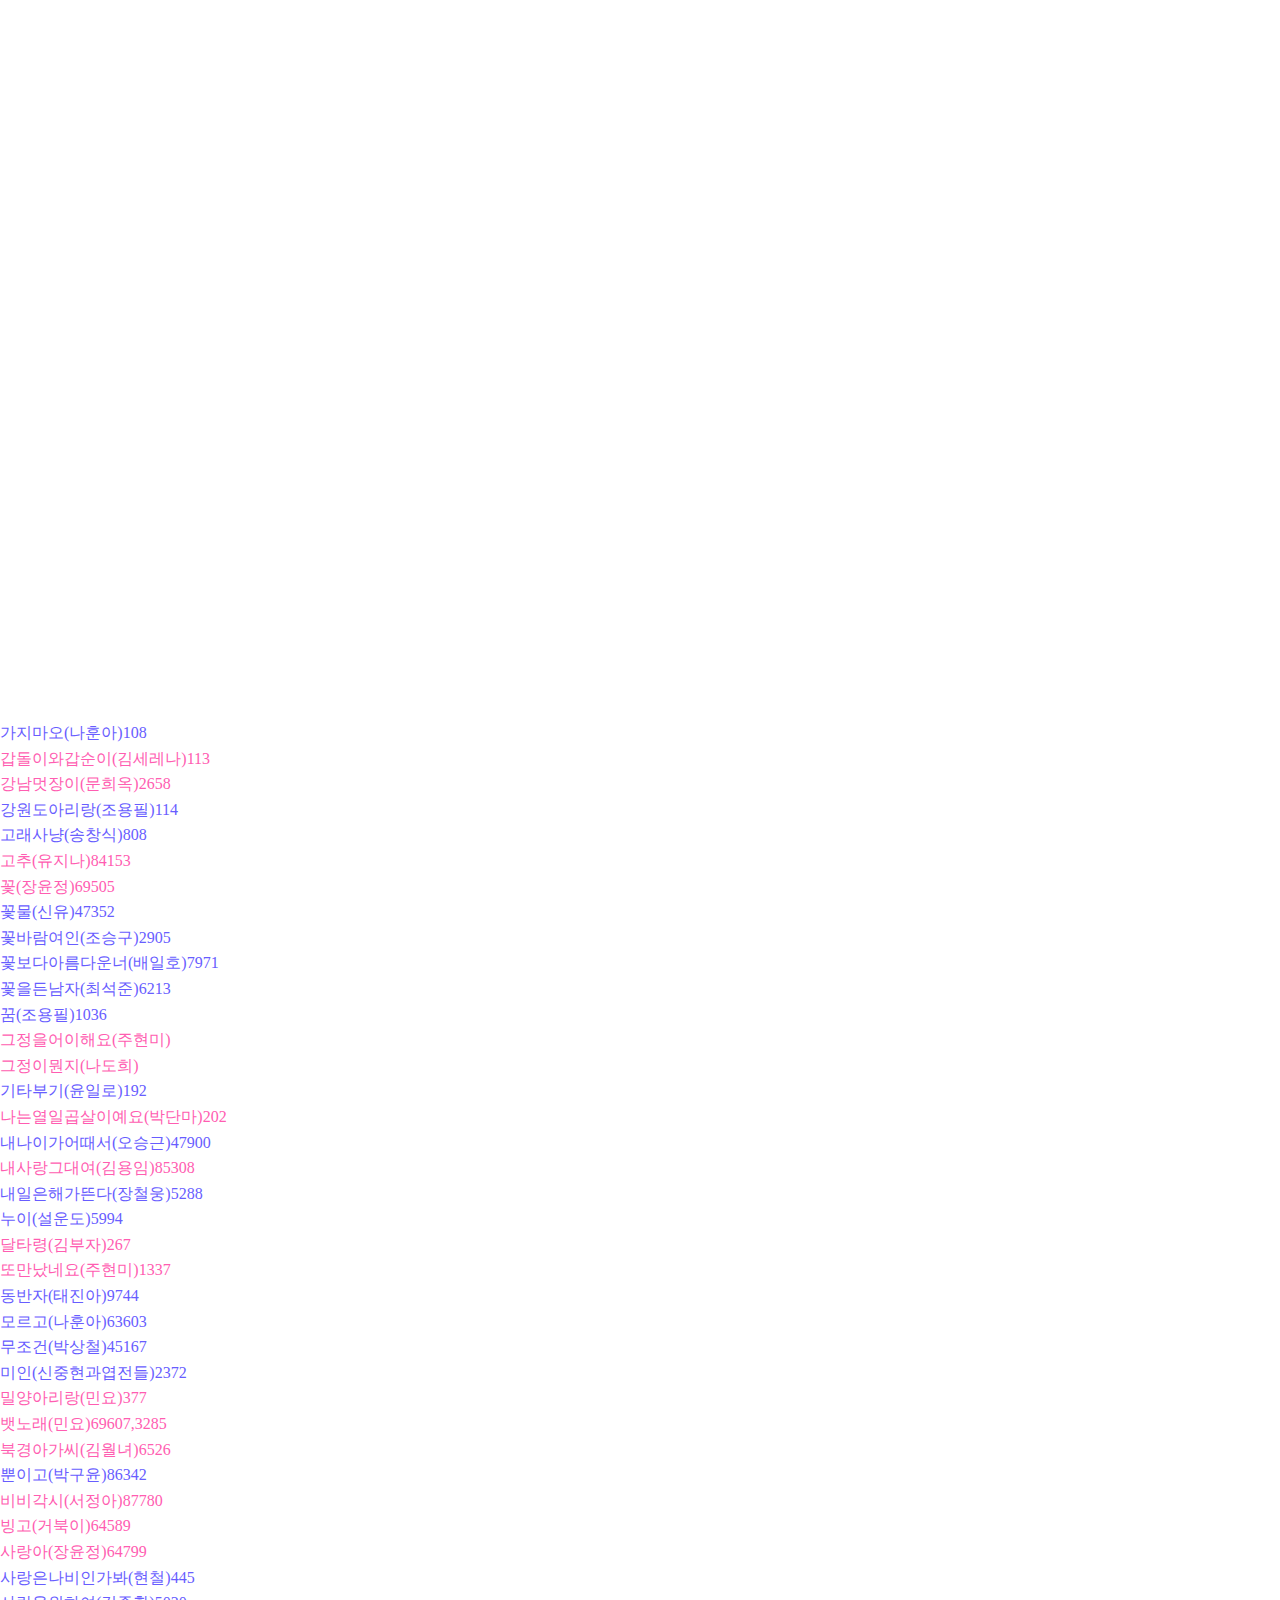
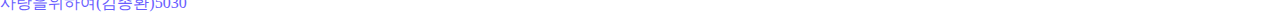
<file: karaoke.htm>
<!doctype html>
<html>
<head>
  <meta http-equiv="content-type" content="text/html; charset=utf-8">
  <meta name="viewport" content="width=device-width, initial-scale=1.0, maximum-scale=2.0, minimum-scale=0.5, user-scalable=yes"/>
  <title>Karaoke</title>
  <link rel="stylesheet" href="/css/style.css">
  <link rel="shortcut icon" href="/favicon.ico">
<style>
li{cursor: pointer; display:block; text-overflow:ellipsis; overflow:hidden; white-space:nowrap;}
</style>
</head>
<body>
<div id="youtube_frame" class="video-inner" style="background-image: url(https://yt3.ggpht.com/EZYx7ny8t4DDle0CGX3xWdEjY8TI0tkkk-dHPjWSh96OeZu4S6ohMiOz0PQ2dZ-PKULkYupFug=s176-c-k-c0x00ffffff-no-rj); background-size: contain; background-position: center; background-repeat:no-repeat;">
  <iframe id="youtube_song" frameborder="0" allowfullscreen="1" title="YouTube video player" src="https://www.youtube.com/embed/bkQg9gaV98Q?list=PLUzRe8uA6Jof5VqHTAzYYkdtm8SvRK_yA" allow="autoplay; fullscreen"></iframe>
</div>
<div id="song_list" style="overflow: auto;">
  <li onclick="SelectSong('https://youtu.be/X1NhVMWYUiw')">가지마오(나훈아)108</li>
  <li class="female" onclick="SelectSong('https://youtu.be/Dt257AVO6t0')">갑돌이와갑순이(김세레나)113</li>
  <li class="female" onclick="SelectSong('https://youtu.be/YhHMIaVxbVE')">강남멋장이(문희옥)2658</li>
  <li onclick="SelectSong('https://youtu.be/YOHWz6lN8nA')">강원도아리랑(조용필)114</li>
  <li onclick="SelectSong('https://youtu.be/-8VgbhNKLMo')">고래사냥(송창식)808</li>
  <li class="female" onclick="SelectSong('https://youtu.be/8EKLINTamLg')">고추(유지나)84153</li>
  <li class="female" onclick="SelectSong('https://youtu.be/COpyu2Wy8JI')">꽃(장윤정)69505</li>
  <li onclick="SelectSong('https://youtu.be/zJ7d7KiLUA4')">꽃물(신유)47352</li>
  <li onclick="SelectSong('https://youtu.be/OF4MVZEepfA')">꽃바람여인(조승구)2905</li>
  <li onclick="SelectSong('https://youtu.be/u41Yus05zvI')">꽃보다아름다운너(배일호)7971</li>
  <li onclick="SelectSong('https://youtu.be/ESnrb--1yFQ')">꽃을든남자(최석준)6213</li>
  <li onclick="SelectSong('https://youtu.be/VYwjXa91xr4')">꿈(조용필)1036</li>
  <li class="female" onclick="SelectSong('https://youtu.be/D8D0y1v4sic')">그정을어이해요(주현미)</li>
  <li class="female" onclick="SelectSong('https://youtu.be/vtsUmpjybAk')">그정이뭔지(나도희)</li>
  <li onclick="SelectSong('https://youtu.be/7xFAYs0Ee8Y')">기타부기(윤일로)192</li>
  <li class="female" onclick="SelectSong('https://youtu.be/3XQLGwEBNbc')">나는열일곱살이예요(박단마)202</li>
  <li onclick="SelectSong('https://youtu.be/bRtH_sFasE8')">내나이가어때서(오승근)47900</li>
  <li class="female" onclick="SelectSong('https://youtu.be/oN2OsJBz8Fo')">내사랑그대여(김용임)85308</li>
  <li onclick="SelectSong('https://youtu.be/8J5Nzr3zpQw')">내일은해가뜬다(장철웅)5288</li>
  <li onclick="SelectSong('https://youtu.be/MphnrJVfh6k')">누이(설운도)5994</li>
  <li class="female" onclick="SelectSong('https://youtu.be/_OFyyyYc9pw')">달타령(김부자)267</li>
  <li class="female" onclick="SelectSong('https://youtu.be/In3EKPVlh5M')">또만났네요(주현미)1337</li>
  <li onclick="SelectSong('https://youtu.be/U-WmX0b_efo')">동반자(태진아)9744</li>
  <li onclick="SelectSong('https://youtu.be/Nsu40QdCVoY')">모르고(나훈아)63603</li>
  <li onclick="SelectSong('https://youtu.be/P_tWDc2gj6U')">무조건(박상철)45167</li>
  <li onclick="SelectSong('https://youtu.be/E-U4hu3EjEs')">미인(신중현과엽전들)2372</li>
  <li class="female" onclick="SelectSong('https://youtu.be/QWJwm1_R_e0')">밀양아리랑(민요)377</li>
  <li class="female" onclick="SelectSong('https://youtu.be/UzqWcQStLhc')">뱃노래(민요)69607,3285</li>
  <li class="female" onclick="SelectSong('https://youtu.be/DoH5dQ14x6c')">북경아가씨(김월녀)6526</li>
  <li onclick="SelectSong('https://youtu.be/bNLc9bIC6wo')">뿐이고(박구윤)86342</li>
  <li class="female" onclick="SelectSong('https://youtu.be/ZLPLHb6W8Qo')">비비각시(서정아)87780</li>
  <li class="female" onclick="SelectSong('https://youtu.be/Sa0KAQTdol8')">빙고(거북이)64589</li>
  <li class="female" onclick="SelectSong('https://youtu.be/W_Fk_VAEjxo')">사랑아(장윤정)64799</li>
  <li onclick="SelectSong('https://youtu.be/G3l6ff1z4bY')">사랑은나비인가봐(현철)445</li>
  <li onclick="SelectSong('https://youtu.be/5q3IZkn_Nxo')">사랑을위하여(김종환)5030</li>
  <li onclick="SelectSong('https://youtu.be/Nk7ev6hs1Yc')">사랑의재개발(유산슬)21287</li>
  <li onclick="SelectSong('https://youtu.be/WZWS2YnNY34')">샤방샤방(박현빈)46249</li>
  <li class="female" onclick="SelectSong('https://youtu.be/QtRQTyd7sWg')">새타령(민요)482</li>
  <li class="female" onclick="SelectSong('https://youtu.be/HehyDy3iC7A')">서울대전대구부산(김혜연)3443</li>
  <li onclick="SelectSong('https://youtu.be/j_5AiS5QrjI')">선녀와나뭇꾼(김창남)3734</li>
  <li onclick="SelectSong('https://youtu.be/URYJSPSIgMo')">선창(고운봉)80077,496</li>
  <li class="female" onclick="SelectSong('https://youtu.be/ITZLkocXWWQ')">섬마을선생님(이미자)497</li>
  <li class="female" onclick="SelectSong('https://youtu.be/WPEF9ckqgLQ')">신사동그사람(주현미)1471</li>
  <li class="female" onclick="SelectSong('https://youtu.be/IgM7Iyfdif4')">아!대한민국(정수라)523</li>
  <li onclick="SelectSong('https://youtu.be/e53spALEQv0')">아!대한민국(남자키)</li>
  <li class="female" onclick="SelectSong('https://youtu.be/ao3RVUJgHL4')">아리랑(민요)525</li>
  <li class="female" onclick="SelectSong('https://youtu.be/GhudwQ2NAmc')">아메리카차이나타운(백설희)529</li>
  <li onclick="SelectSong('https://youtu.be/op9eieTW5_g')">애국가4221</li>
  <li class="female" onclick="SelectSong('https://youtu.be/pFlEpvNc-6Q')">얼쑤(윙크)84782</li>
  <li onclick="SelectSong('https://youtu.be/ZK3Ts-MyaDY')">여자여자여자(설운도)1395</li>
  <li class="female" onclick="SelectSong('https://youtu.be/_v37KVkWwOs')">오라버니(금잔디)58800</li>
  <li class="female" onclick="SelectSong('https://youtu.be/mZ7bza3I7RE')">오빠는잘있단다(현숙)7963</li>
  <li onclick="SelectSong('https://youtu.be/85NqZf2_G0c')">왜왜왜(박일준)69629</li>
  <li class="female" onclick="SelectSong('https://youtu.be/7X4MbhxU4-Q')">울릉도트위스트(이시스터즈)617</li>
  <li class="female" onclick="SelectSong('https://youtu.be/p51yxFPMJ4A')">유일한사람(김혜연)80166</li>
  <li onclick="SelectSong('https://youtu.be/JR7f24oj7_k')">일소일소일노일노(신유)59260</li>
  <li onclick="SelectSong('https://youtu.be/B0uPUkZEoX0')">일어나(김광석)3455</li>
  <li onclick="SelectSong('https://youtu.be/LJ0YCBjAGck')">있을때잘해(오승근)7578</li>
  <li onclick="SelectSong('https://youtu.be/brAk__7Mxqg')">찐이야(영탁)21625</li>
  <li onclick="SelectSong('https://youtu.be/b8l88V2s11o')">참좋다(나현재)90572</li>
  <li class="female" onclick="SelectSong('https://youtu.be/AvaUHMKiOrk')">처녀총각(강흥식)709</li>
  <li onclick="SelectSong('https://youtu.be/fLNYvhS02iM')">천년지기(유진표)86521</li>
  <li class="female" onclick="SelectSong('https://youtu.be/fwwh9T_tEO8')">최고최고(춘향이)</li>
  <li onclick="SelectSong('https://youtu.be/0M4Edi9NEo8')">춘향아(박현빈)77360</li>
  <li class="female" onclick="SelectSong('https://youtu.be/BmlveS5iqHI')">한강수타령(경기민요)3141</li>
  <li onclick="SelectSong('https://youtu.be/ZD6ZypIe4zE')">한잔해(박군)98077</li>
  <li onclick="SelectSong('https://youtu.be/TzMJ9yjndc4')">해뜰날(송대관)766</li>
  <li onclick="SelectSong('https://youtu.be/BVtSKIQY6bY')">허공(조용필)776</li>
  <li onclick="SelectSong('https://youtu.be/7Qkh2rk6uIo')">홀로아리랑(서유석)995</li>
  <li class="female" onclick="SelectSong('https://youtu.be/wXVH69Bjm2g')">홀로아리랑(여자키)</li>
  <li class="female" onclick="SelectSong('https://youtu.be/YJTimOq9fac')">홍콩아가씨783</li>
  <li class="female" onclick="SelectSong('https://youtu.be/46PuxJthvjE')">환희(정수라)784</li>
  <li onclick="SelectSong('')">.</li>
  <li onclick="SelectSong('')">.</li>
  <li onclick="SelectSong('')">.</li>
  <li onclick="SelectSong('')">.</li>
  <li class="female" onclick="SelectSong('')">.</li>
  <li class="female" onclick="SelectSong('')">.</li>
  
</div>
</body>
</html>
<script type="text/javascript">
  function SelectSong(a){
    a=a.replace("youtu.be","www.youtube.com/embed");
    document.getElementById('youtube_song').src=a+'?list=PLUzRe8uA6Jof5VqHTAzYYkdtm8SvRK_yA';
    window.scrollTo(0,0);
  }
  function HWview(){
    var YF=document.getElementById("youtube_frame");
    var SL=document.getElementById('song_list');
    var WH_rate=window.innerWidth/window.innerHeight;
    if(WH_rate>1.5){
      //YF.style.width=178/WH_rate+"%";
      YF.style.width="80%";
      YF.style.float="left";
      SL.style.width="20%";
      SL.style.float="left";
      //YF.style.paddingBottom=56.25*1.78/WH_rate+"%";
      YF.style.paddingBottom=56.25*0.8+"%";
    }else{
      YF.style.width="100%";
      YF.style.paddingBottom="56.25%";
      YF.style.float="none";
      SL.style.width="100%";
      SL.style.float="none";
    }
    SL.style.height=window.innerHeight+"px";
  }
  HWview();
  window.addEventListener("resize",HWview);
</script>
</file>
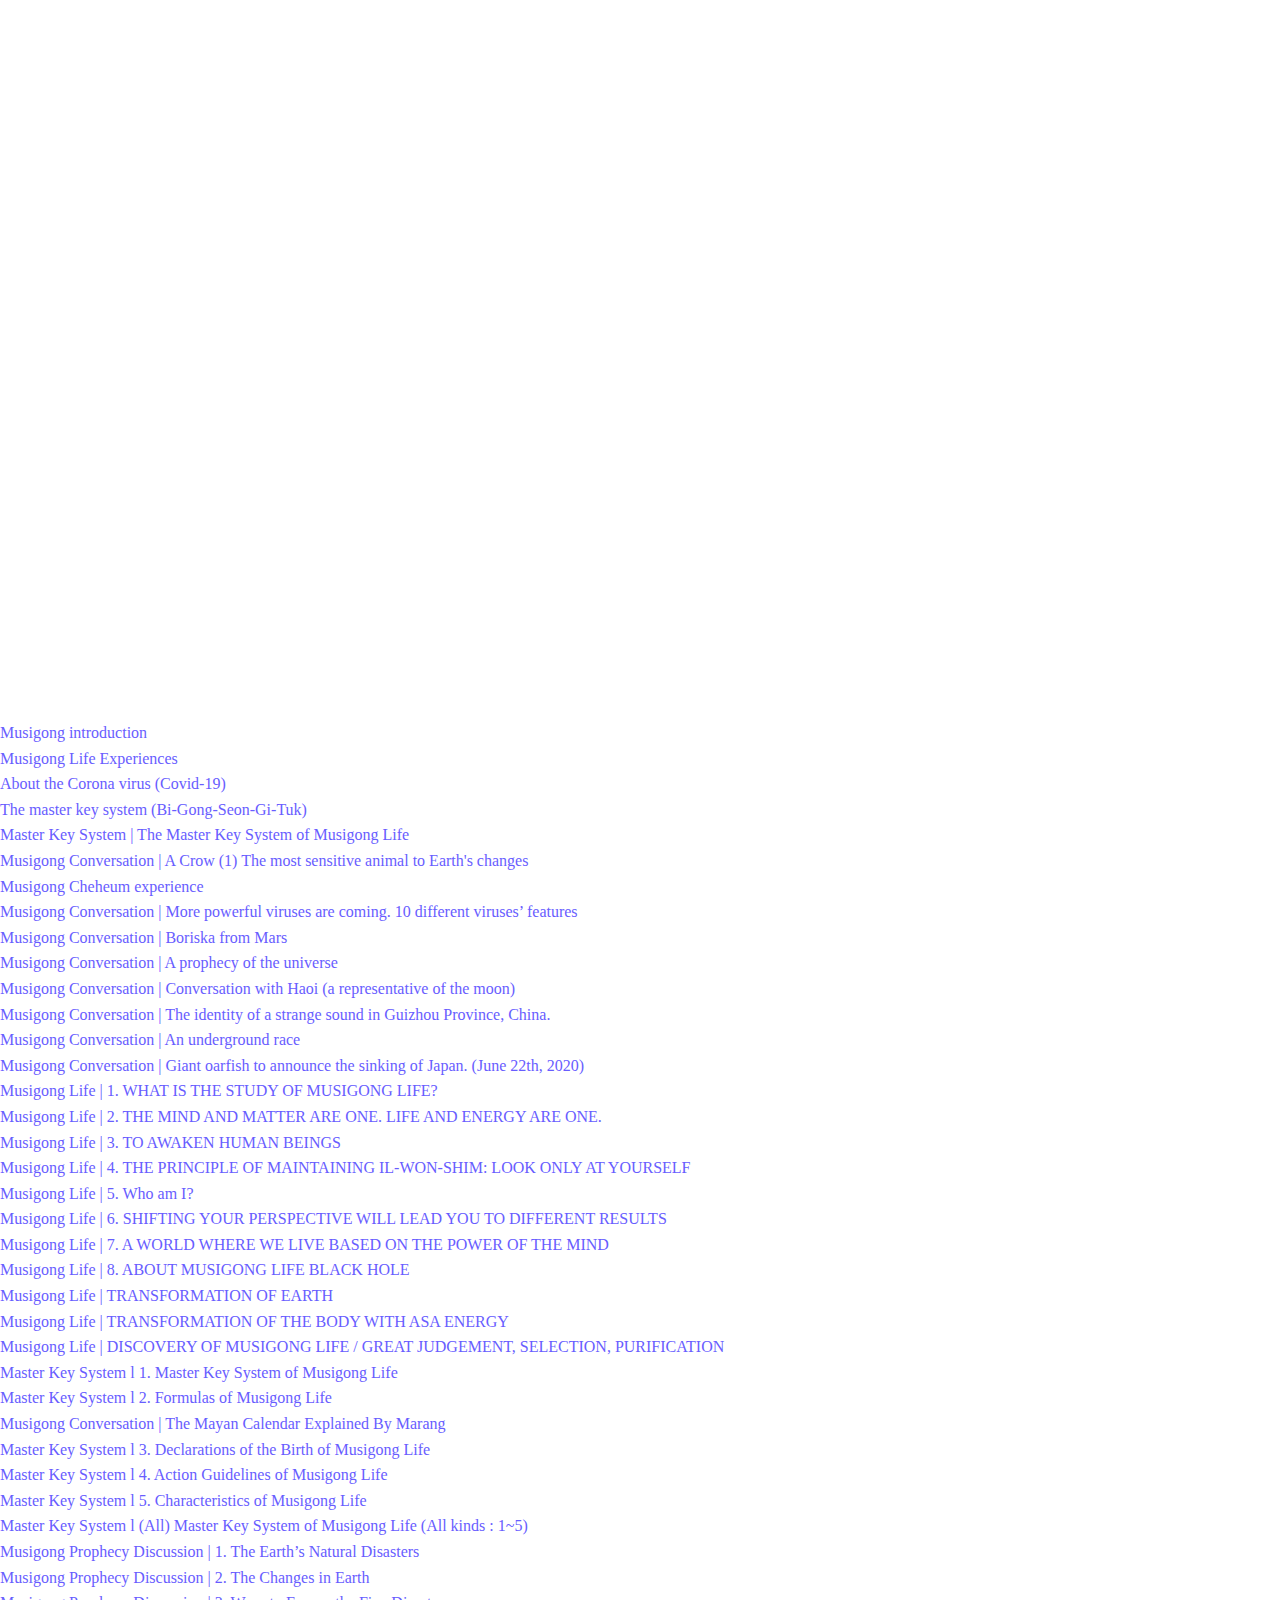
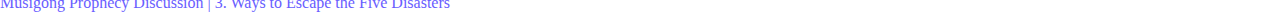
<file: youtube.htm>
<!doctype html>
<html>
<head>
  <meta http-equiv="content-type" content="text/html; charset=utf-8">
  <meta name="viewport" content="width=device-width, initial-scale=1.0, maximum-scale=2.0, minimum-scale=0.5, user-scalable=yes"/>
  <title>Musigong Youtube</title>
  <link rel="stylesheet" href="/css/style.css">
  <link rel="shortcut icon" href="/favicon.ico">
<style>
li{cursor: pointer; display:block; text-overflow:ellipsis; overflow:hidden; white-space:nowrap;}</style>
</head>
<body style="padding:0px">
<div id="youtube_frame" class="video-inner" style="background-image: url(https://yt3.ggpht.com/EZYx7ny8t4DDle0CGX3xWdEjY8TI0tkkk-dHPjWSh96OeZu4S6ohMiOz0PQ2dZ-PKULkYupFug=s176-c-k-c0x00ffffff-no-rj); background-size: contain; background-position: center; background-repeat:no-repeat; ">
  <iframe id="youtube_song" frameborder="0" allowfullscreen="1" title="YouTube video player" src="https://www.youtube.com/embed/Y-gSbpWUXQQ" allow="accelerometer; autoplay; clipboard-write; encrypted-media; gyroscope; picture-in-picture; web-share"></iframe>
</div>
<div id="song_list" style="overflow: auto;">
  <li class="male" onclick="SelectSong('https://youtu.be/Y-gSbpWUXQQ')">Musigong introduction</li>
  <li class="male" onclick="SelectSong('https://youtu.be/WLUM21MOfhI')">Musigong Life Experiences</li>
  <li class="male" onclick="SelectSong('https://youtu.be/HtiBW70eig0')">About the Corona virus (Covid-19)</li>
  <li class="male" onclick="SelectSong('https://youtu.be/7qeuIXyzMhA')">The master key system (Bi-Gong-Seon-Gi-Tuk)</li>
  <li class="male" onclick="SelectSong('https://youtu.be/7FhY4qGWvK0')">Master Key System | The Master Key System of Musigong Life</li>
  <li class="male" onclick="SelectSong('https://youtu.be/TOJhEdN7abM')">Musigong Conversation | A Crow (1) The most sensitive animal to Earth's changes</li>
  <li class="male" onclick="SelectSong('https://youtu.be/8eI0_u5A_Ic')">Musigong Cheheum experience</li>
  <li class="male" onclick="SelectSong('https://youtu.be/1iVfzseCBcM')">Musigong Conversation | More powerful viruses are coming. 10 different viruses’ features</li>
  <li class="male" onclick="SelectSong('https://youtu.be/zivcqOQQVMg')">Musigong Conversation | Boriska from Mars</li>
  <li class="male" onclick="SelectSong('https://youtu.be/l770xKJNWxk')">Musigong Conversation | A prophecy of the universe</li>
  <li class="male" onclick="SelectSong('https://youtu.be/-b-iuV-YW44')">Musigong Conversation | Conversation with Haoi (a representative of the moon)</li>
  <li class="male" onclick="SelectSong('https://youtu.be/vG580jl6Hss')">Musigong Conversation | The identity of a strange sound in Guizhou Province, China.</li>
  <li class="male" onclick="SelectSong('https://youtu.be/4Fp8sEeVem4')">Musigong Conversation | An underground race</li>
  <li class="male" onclick="SelectSong('https://youtu.be/cg9LS8AswyE')">Musigong Conversation | Giant oarfish to announce the sinking of Japan. (June 22th, 2020)</li>
  <li class="male" onclick="SelectSong('https://youtu.be/QMQrN0Vxsik')">Musigong Life | 1. WHAT IS THE STUDY OF MUSIGONG LIFE?</li>
  <li class="male" onclick="SelectSong('https://youtu.be/c8eJb9bv7TA')">Musigong Life | 2. THE MIND AND MATTER ARE ONE. LIFE AND ENERGY ARE ONE.</li>
  <li class="male" onclick="SelectSong('https://youtu.be/Jg0VCmHQN8Y')">Musigong Life | 3. TO AWAKEN HUMAN BEINGS</li>
  <li class="male" onclick="SelectSong('https://youtu.be/M5YI3pSlvjI')">Musigong Life | 4. THE PRINCIPLE OF MAINTAINING IL-WON-SHIM: LOOK ONLY AT YOURSELF</li>
  <li class="male" onclick="SelectSong('https://youtu.be/DpFFfItVotk')">Musigong Life | 5. Who am I?</li>
  <li class="male" onclick="SelectSong('https://youtu.be/FXlZhMBxC9o')">Musigong Life | 6. SHIFTING YOUR PERSPECTIVE WILL LEAD YOU TO DIFFERENT RESULTS</li>
  <li class="male" onclick="SelectSong('https://youtu.be/BVLdheYz-L8')">Musigong Life | 7. A WORLD WHERE WE LIVE BASED ON THE POWER OF THE MIND</li>
  <li class="male" onclick="SelectSong('https://youtu.be/mrdgz7D2418')">Musigong Life | 8. ABOUT MUSIGONG LIFE BLACK HOLE</li>
  <li class="male" onclick="SelectSong('https://youtu.be/gLwMrl_2gsI')">Musigong Life | TRANSFORMATION OF EARTH</li>
  <li class="male" onclick="SelectSong('https://youtu.be/yjjHvpUFDXY')">Musigong Life | TRANSFORMATION OF THE BODY WITH ASA ENERGY</li>
  <li class="male" onclick="SelectSong('https://youtu.be/hjq6vNDca5o')">Musigong Life | DISCOVERY OF MUSIGONG LIFE / GREAT JUDGEMENT, SELECTION, PURIFICATION</li>
  <li class="male" onclick="SelectSong('https://youtu.be/DuaT9vlg2x8')">Master Key System l 1. Master Key System of Musigong Life</li>
  <li class="male" onclick="SelectSong('https://youtu.be/kbWc0alTrxs')">Master Key System l 2. Formulas of Musigong Life</li>
  <li class="male" onclick="SelectSong('https://youtu.be/nNMH_5j6BTk')">Musigong Conversation | The Mayan Calendar Explained By Marang</li>
  <li class="male" onclick="SelectSong('https://youtu.be/iChegpLEams')">Master Key System l 3. Declarations of the Birth of Musigong Life</li>
  <li class="male" onclick="SelectSong('https://youtu.be/7Z9ZQzpc8vc')">Master Key System l 4. Action Guidelines of Musigong Life</li>
  <li class="male" onclick="SelectSong('https://youtu.be/DLrTYmsoU-Y')">Master Key System l 5. Characteristics of Musigong Life</li>
  <li class="male" onclick="SelectSong('https://youtu.be/V79O35_TAqM')">Master Key System l (All) Master Key System of Musigong Life (All kinds : 1~5)</li>
  <li class="male" onclick="SelectSong('https://youtu.be/J_C4m457IeY')">Musigong Prophecy Discussion | 1. The Earth’s Natural Disasters</li>
  <li class="male" onclick="SelectSong('https://youtu.be/qK36GKt_xsg')">Musigong Prophecy Discussion | 2. The Changes in Earth</li>
  <li class="male" onclick="SelectSong('https://youtu.be/vRIJvMDeTy8')">Musigong Prophecy Discussion | 3. Ways to Escape the Five Disasters</li>
  <li class="male" onclick="SelectSong('https://youtu.be/ParuZsQDul0')">Musigong Prophecy Discussion | 4. The virus</li>
  <li class="male" onclick="SelectSong('https://youtu.be/RyJS3TJGE10')">Musigong Conversation | Stopping Holograms and Robots from Attacking Earth</li>
  <li class="male" onclick="SelectSong('https://youtu.be/-G6Gbvwarrs')">Musigong Conversation | The Recent and Frequent Antarctic Earthquakes</li>
  <li class="male" onclick="SelectSong('https://youtu.be/iniN6TccrT0')">Musigong Conversation | Australian Sea Foam</li>
  <li class="female" onclick="SelectSong('https://youtu.be/ypp6Tk62lsY')">A Secret Encounter with a Mercury Alien on the Streets of Inchon (December 13, 2022)</li>
  <li class="female" onclick="SelectSong('https://youtu.be/A1OU-9eVsk8')">The Principles of Time and Space: How Space Controls Time and Why Time is Fake (March 17, 2023)</li>
  <li class="female" onclick="SelectSong('https://youtu.be/E1XzMP3vAB0')">Fearless Communication: The Key to Successful Space Craft Training with Aliens (November 11, 2021)</li>
  <li class="female" onclick="SelectSong('https://youtu.be/kdv96fdo8hE')">Why we Communicate with the Alien who Gives us a Ride on the Space Craft (17 November, 2021)</li>
  <li class="female" onclick="SelectSong('https://youtu.be/yhsoJUJ3iA4')">Body Transformation and Exploration into the Space of MUSIGONG: Conversation with Mei from Ohai Star</li>
  <li class="female" onclick="SelectSong('https://youtu.be/CsKtvKC05uk')">Extraterrestrial Etou Shares Insights on BISHA and MUGEUK in Conversation with MUSIGONG</li>
  <li class="female" onclick="SelectSong('https://youtu.be/97wLQfct2zQ')">The Body change experience of MUSIGONG. The whole body is getting loosened in fine detail</li>
  <li class="female" onclick="SelectSong('https://youtu.be/bzQIE_UU5RQ')">Toa, What are the Mind that Earthian need to Change to go out into Outer Space?</li>
  <li class="female" onclick="SelectSong('https://youtu.be/hI2wQK-Qj7A')">The Space Craft Training for a Member of MUSIGONG, and Conversation with Lorin, a star friend who...</li>
  <li class="female" onclick="SelectSong('https://youtu.be/6YsZT_Sa2Wk')">Exploring the Prophecy of MUSIGONG LIFE: Unveiling the Hidden Treasures of Korea's Dongyi Tribe</li>
  <li class="female" onclick="SelectSong('https://youtu.be/s6mFmLWWiHE')">Limited Perspectives of Humans on Sex in Half-Energy Ethereal Spaces (October 31, 2021)</li>
  <li class="female" onclick="SelectSong('https://youtu.be/kz1w0RG7UhA')">Dalp, Creator of the Moon, Speaks about Its Origins and Purpose (February 10, 2018)</li>
  <li class="female" onclick="SelectSong('https://youtu.be/_PBkf1Jb_HY')">About riding a space craft (Dec. 29, 2021)</li>
  <li class="male" onclick="location.replace('index.htm')">Home</li>
  <li class="female" onclick="SelectSong('')">.</li>
  <li class="female" onclick="SelectSong('')">.</li>
  <li class="female" onclick="SelectSong('')">.</li>
  <li class="female" onclick="SelectSong('')">.</li>
  <li class="female" onclick="SelectSong('')">.</li>
  <li class="male" onclick="SelectSong('')">.</li>
  <li class="male" onclick="SelectSong('')">.</li>
  <li class="male" onclick="SelectSong('')">.</li>
  <li class="male" onclick="SelectSong('')">.</li>
  <li class="male" onclick="SelectSong('')">.</li>
</div>
</body>
</html>
<script type="text/javascript">
  function SelectSong(a){
    a=a.replace("youtu.be","www.youtube.com/embed");
    document.getElementById('youtube_song').src=a;
    window.scrollTo(0,0);
  }
  function HWview(){
    var YF=document.getElementById("youtube_frame");
    var SL=document.getElementById('song_list');
    var WH_rate=window.innerWidth/window.innerHeight;
    if(WH_rate>1.78){
      //YF.style.width=178/WH_rate+"%";
      YF.style.width="70%";
      YF.style.float="left";
      SL.style.width="30%";
      SL.style.float="left";
      YF.style.paddingBottom=56.25*1.78/WH_rate+"%";
      //YF.style.paddingBottom=56.25*0.7+"%";
    }else{
      YF.style.width="100%";
      YF.style.paddingBottom="56.25%";
      YF.style.float="none";
      SL.style.width="100%";
      SL.style.float="none";
    }
    SL.style.height=window.innerHeight+"px";
  }
  HWview();
  window.addEventListener("resize",HWview);
</script>
</file>
<file: css/style.css>
/*! normalize.css v5.0.0 | MIT License | github.com/necolas/normalize.css */
html{font-family:sans-serif;line-height:1.15;-ms-text-size-adjust:100%;-webkit-text-size-adjust:100%}body{margin:0}article,aside,footer,header,nav,section{display:block}h1{font-size:2em;margin:0.67em 0}figcaption,figure,main{display:block}figure{margin:1em 40px}hr{box-sizing:content-box;height:0;overflow:visible}pre{font-family:monospace, monospace;font-size:1em}a{background-color:transparent;-webkit-text-decoration-skip:objects}a:active,a:hover{outline-width:0}abbr[title]{border-bottom:none;text-decoration:underline;text-decoration:underline dotted}b,strong{font-weight:inherit}b,strong{font-weight:bolder}code,kbd,samp{font-family:monospace, monospace;font-size:1em}dfn{font-style:italic}mark{background-color:#ff0;color:#000}small{font-size:80%}sub,sup{font-size:75%;line-height:0;position:relative;vertical-align:baseline}sub{bottom:-0.25em}sup{top:-0.5em}audio,video{display:inline-block}audio:not([controls]){display:none;height:0}img{border-style:none}svg:not(:root){overflow:hidden}button,input,optgroup,select,textarea{font-family:sans-serif;font-size:100%;line-height:1.15;margin:0}button,input{overflow:visible}button,select{text-transform:none}button,html [type="button"],[type="reset"],[type="submit"]{-webkit-appearance:button}button::-moz-focus-inner,[type="button"]::-moz-focus-inner,[type="reset"]::-moz-focus-inner,[type="submit"]::-moz-focus-inner{border-style:none;padding:0}button:-moz-focusring,[type="button"]:-moz-focusring,[type="reset"]:-moz-focusring,[type="submit"]:-moz-focusring{outline:1px dotted ButtonText}fieldset{border:1px solid #c0c0c0;margin:0 2px;padding:0.35em 0.625em 0.75em}legend{box-sizing:border-box;color:inherit;display:table;max-width:100%;padding:0;white-space:normal}progress{display:inline-block;vertical-align:baseline}textarea{overflow:auto}[type="checkbox"],[type="radio"]{box-sizing:border-box;padding:0}[type="number"]::-webkit-inner-spin-button,[type="number"]::-webkit-outer-spin-button{height:auto}[type="search"]{-webkit-appearance:textfield;outline-offset:-2px}[type="search"]::-webkit-search-cancel-button,[type="search"]::-webkit-search-decoration{-webkit-appearance:none}::-webkit-file-upload-button{-webkit-appearance:button;font:inherit}details,menu{display:block}summary{display:list-item}canvas{display:inline-block}template{display:none}[hidden]{display:none}
* {color:#685dff; font-family:"Nanum_web" }
a { text-decoration:none; }
a:hover { text-decoration:none; color:#1100ff}
body {margin:0px}
td {line-height:160%; font-family:"Nanum_web"}
img {border:none }
input {font-size:16px}
input.btn{ cursor:pointer; padding:5px 10px }
textarea {font-size:16px}
select {font-size:16px}
p,div { line-height:160%; margin:0px; font-family:"Nanum_web" }
.ellipsis { display:block; text-overflow:ellipsis; overflow:hidden; white-space:nowrap }
.video-inner{position: relative; width: 100%; padding-bottom: 56.5%; overflow: hidden;}
.video-inner iframe{position: absolute; top: 0px; left: 0px; width: 100%; height: 100%;}
.female{color: #ff5db1}
</file>
